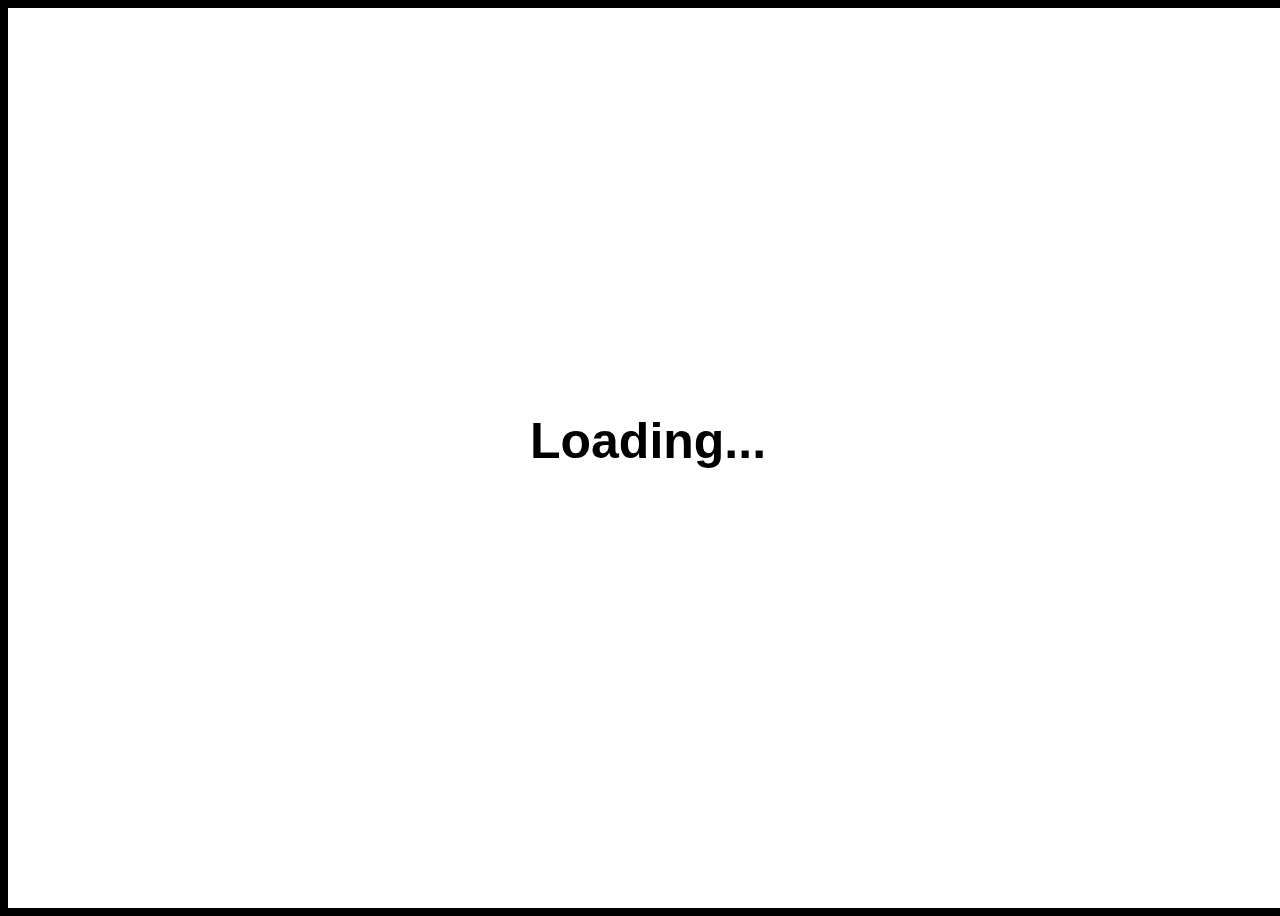
<file: index.html>
<!DOCTYPE HTML PUBLIC "-//W3C//DTD HTML 4.01 Transitional//EN"
    "http://www.w3.org/TR/html4/loose.dtd">
<html xmlns="http://www.w3.org/1999/xhtml">
    <head>
        <meta http-equiv="Content-Type" content="text/html; charset=utf-8" />
        <title>Castle Raiders by Sergio D. Jubera</title>

        <link rel="stylesheet" type="text/css" href="styles.css"/>

        <!-- External JS libs -->
        <script type="text/javascript" src="scripts/Box2dWeb-2.1.a.3.min.js"></script>

        <!-- Game JS code -->
        <script type="text/javascript" src="scripts/core.js"></script>
        <script type="text/javascript" src="scripts/auxFunctions.js"></script>

        <script type="text/javascript" src="scripts/SpriteSheet.js"></script>
        <script type="text/javascript" src="scripts/PhysicsEngine.js"></script>
        <script type="text/javascript" src="scripts/GameEngine.js"></script>
        <script type="text/javascript" src="scripts/InputEngine.js"></script>
        <script type="text/javascript" src="scripts/Entity.js"></script>
        <script type="text/javascript" src="scripts/Soldier.js"></script>
        <script type="text/javascript" src="scripts/Animation.js"></script>
        <script type="text/javascript" src="scripts/HeartItem.js"></script>
        <script type="text/javascript" src="scripts/ChestItem.js"></script>
        <script type="text/javascript" src="scripts/InstancedEffect.js"></script>
        <script type="text/javascript" src="scripts/TILEDMap.js"></script>
        <script type="text/javascript" src="scripts/InputInfo.js"></script>

        <!-- AI classes -->
        <script type="text/javascript" src="scripts/AI/AiRoute.js"></script>
        <script type="text/javascript" src="scripts/AI/AiEngine.js"></script>
        <script type="text/javascript" src="scripts/AI/AiAutomaton.js"></script>
        <script type="text/javascript" src="scripts/AI/AiAutomaton_Human.js"></script>
        <script type="text/javascript" src="scripts/AI/AiAutomaton_Skeleton.js"></script>
        <script type="text/javascript" src="scripts/SoundManager.js"></script>

        <script type="text/javascript">
            // [Sergio D. Jubera]
            // I got this from the GRITS code ;)
            // http://paulirish.com/2011/requestanimationframe-for-smart-animating/
            window.requestAnimFrame = (function() {
                return  window.requestAnimationFrame ||
                        window.webkitRequestAnimationFrame ||
                        window.mozRequestAnimationFrame ||
                        function(callback) {
                            window.setTimeout(callback, GAME_LOOP_MS);
                        };
            })();

            var animloop = function() {
                requestAnimFrame(animloop);
                //animate();
                gGameEngine.run();
            };

            function showLoadingScreen() {
                ctx.font = "bold 50px sans-serif";
                ctx.textAlign = "center";
                ctx.textBaseline = "center";
                ctx.fillStyle = "#000000";
                ctx.fillText("Loading...", canvas.width * 0.5, canvas.height * 0.5);
            }
        </script>

    </head>
    <body oncontextmenu="return false;"> <!-- to disable right click on canvas -->

    <canvas id="game_canvas"></canvas>

    <script type="text/javascript">
        var canvas = document.getElementById('game_canvas');
        var ctx = canvas.getContext('2d');
        
        var is_chrome = /chrome/i.test(navigator.userAgent);
        if (is_chrome) {

            // 1. Page initializations (just setup drawing area and context)

            canvas.width = window.innerWidth;
            canvas.height = window.innerHeight;
            

            // 2. Load assets
            showLoadingScreen();
            gGameEngine.loadAssets(); //loads animations & map graphics and metadata

            checkWait(gGameEngine.assetLoadingComplete, function() {
                // 3. Setup engines    
                gInputEngine.setup();
                gGameEngine.setup();

                // 4. Run!!
                //setInterval(gGameEngine.run(), 1000.0 / 60.0); //Improve performance with the following:
                animloop();
            });
        }
        else {
            ctx.font = "bold 10px sans-serif";
            ctx.textAlign = "left";
            ctx.textBaseline = "top";
            ctx.fillStyle = "black";
            ctx.fillText("Only Google Chrome is supported for this dev. version.", 5, 5);
        }
    </script>
</body>

</html>
</file>
<file: styles.css>
body
{
    background-color: black;
}

canvas
{
    background-color: white;

    /* Disable canvas selection */
    user-select: none;
    -webkit-user-select: none;
    -moz-user-select: none;
}
</file>
